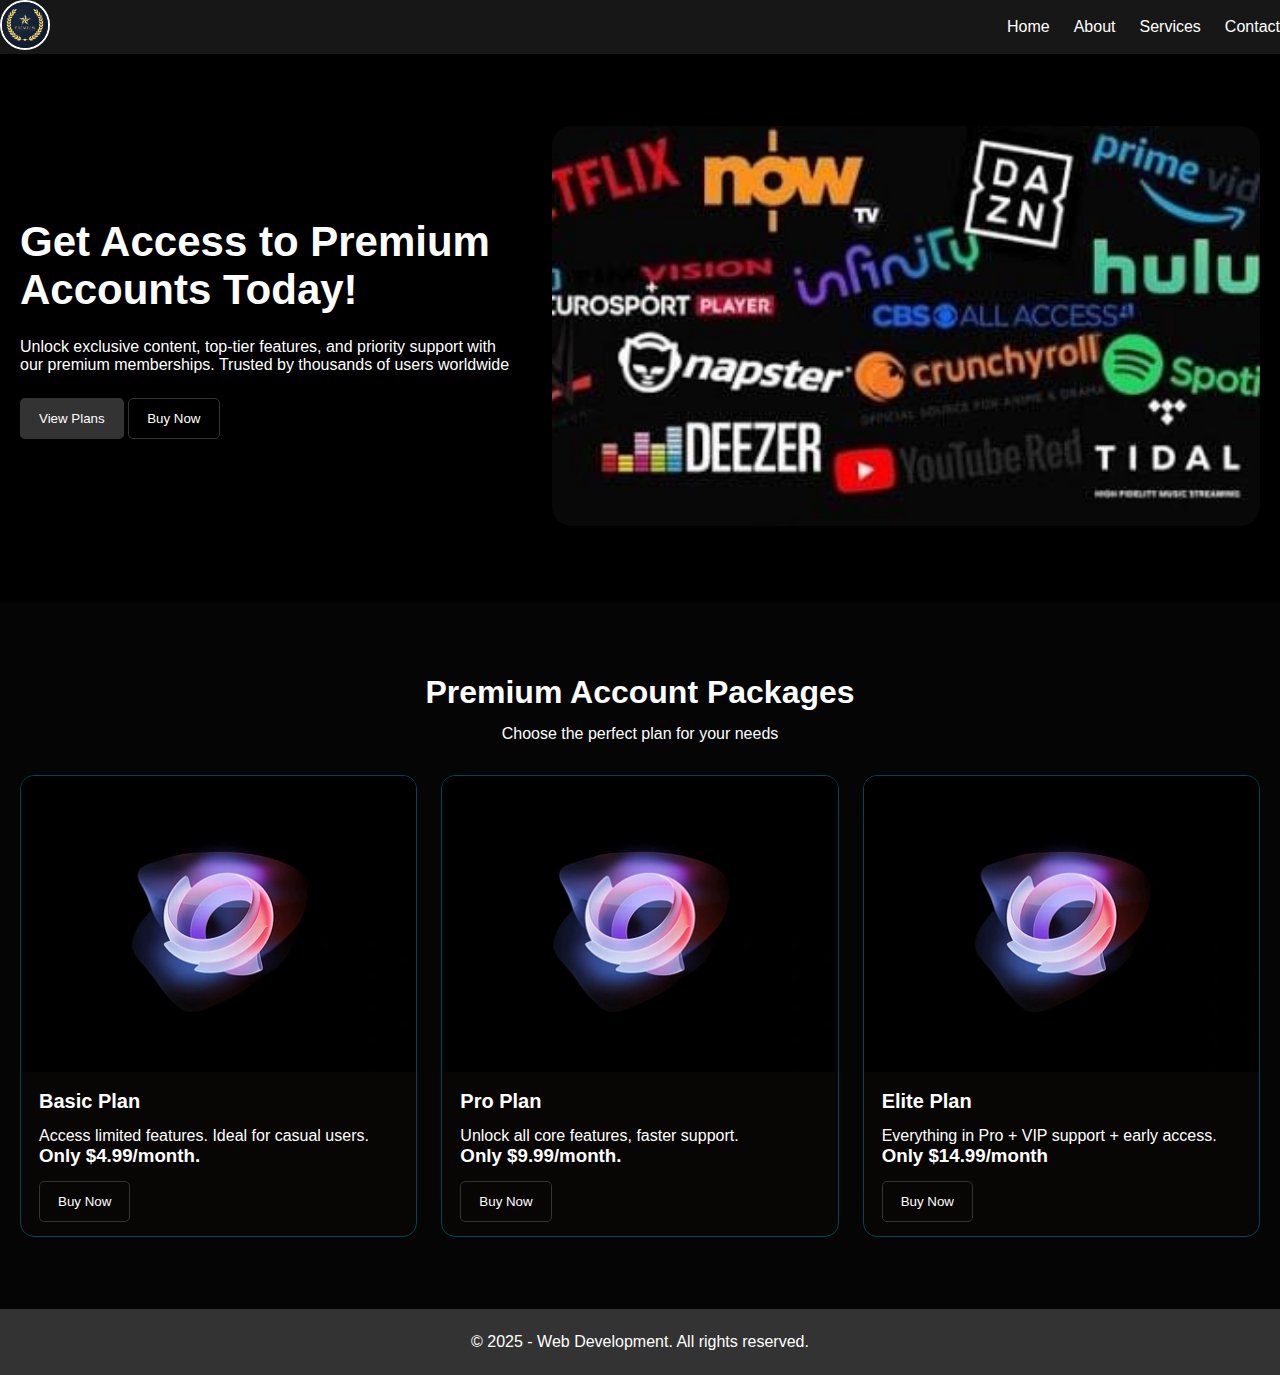
<file: webdev project/index.html>
<!DOCTYPE html>
<html lang="en">

<head>
  <meta charset="UTF-8">
  <meta name="viewport" content="width=device-width, initial-scale=1.0">
  <title>Webdev Project - Home</title>
  <link rel="stylesheet" href="./assets/styles/style.css">
</head>

<body>
  <!-- Header -->
  <header id="header">
    <nav class="navbar container">
      <div class="logo"><img src="assets/images/premium logo.avif" alt="Logo"></div>
      <input type="checkbox" id="menu-toggle" class="menu-toggle" />
      <label for="menu-toggle" class="menu-btn">☰</label>
      <ul class="nav-links">
        <li><a href="./index.html">Home</a></li>
        <li><a href="./pages/about.html">About</a></li>
        <li><a href="./pages/services.html">Services</a></li>
        <li><a href="./pages/contact.html">Contact</a></li>
      </ul>
    </nav>
  </header>

  <!-- Main Content -->
  <main>
    <!-- Premium Banner Section -->
    <section id="premium-banner" class="container">
      <div class="premium-content">
        <h1>Get Access to Premium Accounts Today!</h1>
        <p>Unlock exclusive content, top-tier features, and priority support with our premium memberships. Trusted by thousands of users worldwide</p>
        <div class="buttons">
          <button class="primary-button">View Plans</button>
          <button class="secondary-button">Buy Now</button>
        </div>
      </div>

      <div class="premium-image">
        <img src="./assets/images/premium accounts homepage.jpeg" alt="Premium Banner Image">
      </div>
    </section>

    <!-- My Services Section -->
    <section id="services">
      <div class="services-container container">
        <div class="services-heading">
          <h2>Premium Account Packages</h2>
          <p>Choose the perfect plan for your needs</p>
        </div>

        <div class="card-container">
          <!-- Card 1 -->
          <div class="card">
            <div class="card-header">
              <img src="./assets/images/logo.webp" alt="Card Image">
              <h2>Basic Plan</h2>
            </div>
            <div class="card-body">
              <p>Access limited features. Ideal for casual users.</p>
              <h3>Only $4.99/month.</h3>
            </div>
            <div class="card-footer">
              <button class="secondary-button">Buy Now</button>
            </div>
          </div>

          <!-- Card 2 -->
          <div class="card">
            <div class="card-header">
              <img src="./assets/images/logo.webp" alt="Card Image">
              <h2>Pro Plan</h2>
            </div>
            <div class="card-body">
              <p>Unlock all core features, faster support.</p>  
              <h3>Only $9.99/month. </h3>
            </div>
            <div class="card-footer">
              <button class="secondary-button">Buy Now</button>
            </div>
          </div>

          <!-- Card 3 -->
          <div class="card">
            <div class="card-header">
              <img src="./assets/images/logo.webp" alt="Card Image">
              <h2>Elite Plan</h2>
            </div>
            <div class="card-body">
              <p>Everything in Pro + VIP support + early access.</p>
              <h3>Only $14.99/month</h3>
            </div>

            
            <div class="card-footer">
              <button class="secondary-button">Buy Now</button>
            </div>
          </div>
        </div>
      </div>
    </section>
  </main>

  <!-- Footer -->
  <footer id="footer">
    <div class="container">
      <p>© 2025 - Web Development. All rights reserved.</p>
    </div>
  </footer>
</body>

</html>
</file>
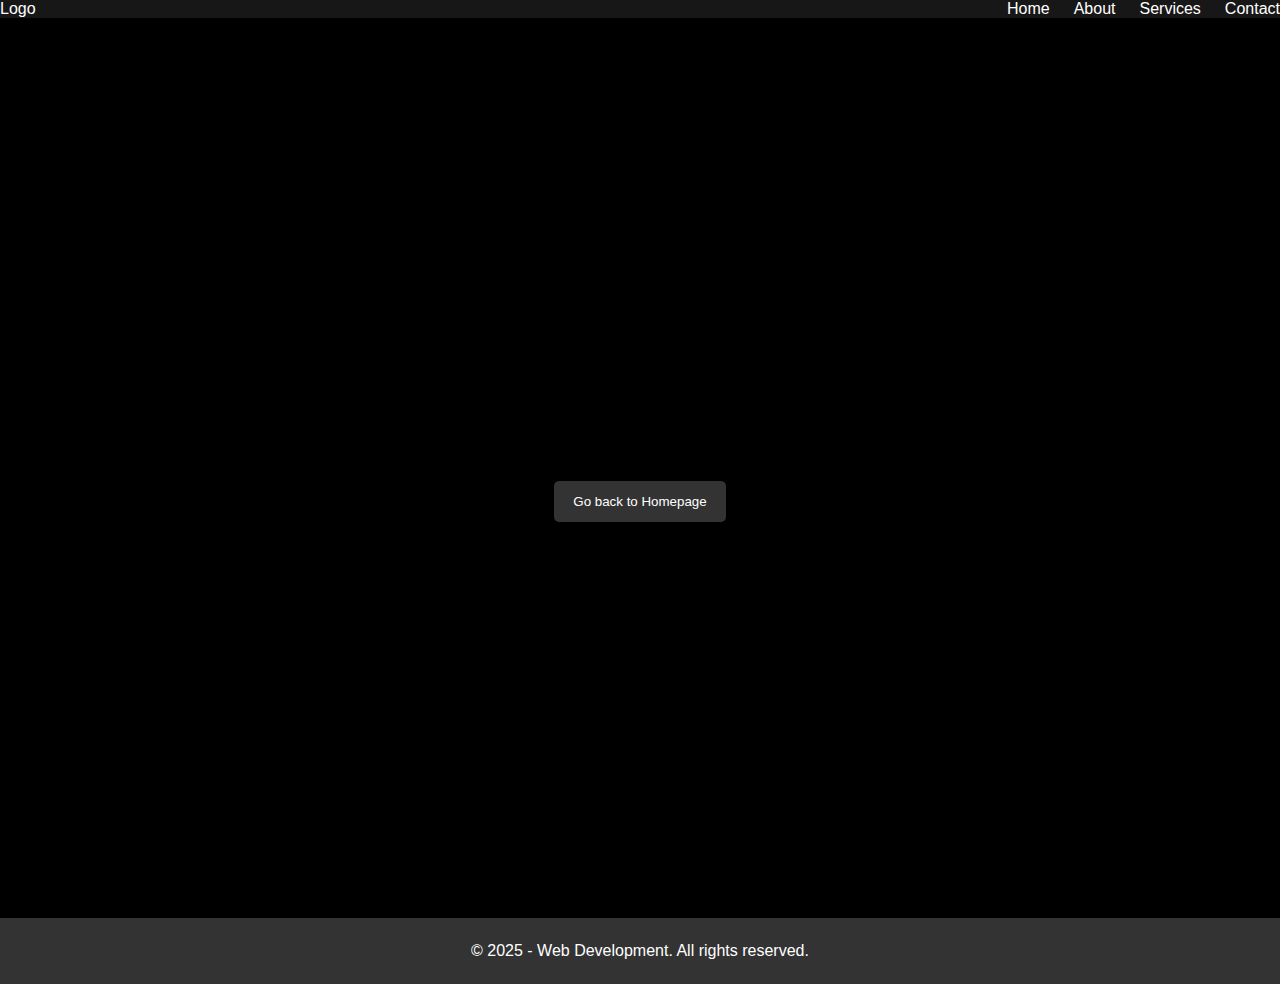
<file: webdev project/pages/submission.html>
<!DOCTYPE html>
<html lang="en">

<head>
  <meta charset="UTF-8">
  <meta name="viewport" content="width=device-width, initial-scale=1.0">
  <title>1A Website - Form Submission</title>
  <link rel="stylesheet" href="../assets/styles/style.css">
</head>

<body>
  <!-- Header -->
  <header id="header">
    <nav class="navbar container">
      <div class="logo">Logo</div>
      <input type="checkbox" id="menu-toggle" class="menu-toggle" />
      <label for="menu-toggle" class="menu-btn">☰</label>
      <ul class="nav-links">
        <li><a href="../index.html">Home</a></li>
        <li><a href="./about.html">About</a></li>
        <li><a href="./services.html">Services</a></li>
        <li><a href="./contact.html">Contact</a></li>
      </ul>
    </nav>
  </header>

  <!-- Main Content -->
  <main>
    <section id="submission" class="container">
      <h1>Thank you for your submission!</h1>
      <a href="../index.html"><button class="primary-button">Go back to Homepage</button></a>
    </section>
  </main>

  <!-- Footer -->
  <footer id="footer">
    <div class="container">
      <p>© 2025 - Web Development. All rights reserved.</p>
    </div>
  </footer>
</body>

</html>
</file>
<file: webdev project/assets/styles/style.css>
/* Reusable Styles */
@import "button.css";
@import "card.css";

/* Section Styles */
@import "navbar.css";
@import "premium-banner.css";
@import "services.css";
@import "contact.css";
@import "submission.css";
@import "footer.css";



* {
  margin: 0;
  padding: 0;
  box-sizing: border-box;
}

html, body {
  font-family: Arial, Helvetica, sans-serif;
  overflow-x: hidden;
  background-color: black;
}

.container {
  max-width: 1280px;
  margin: 0 auto;
}
</file>
